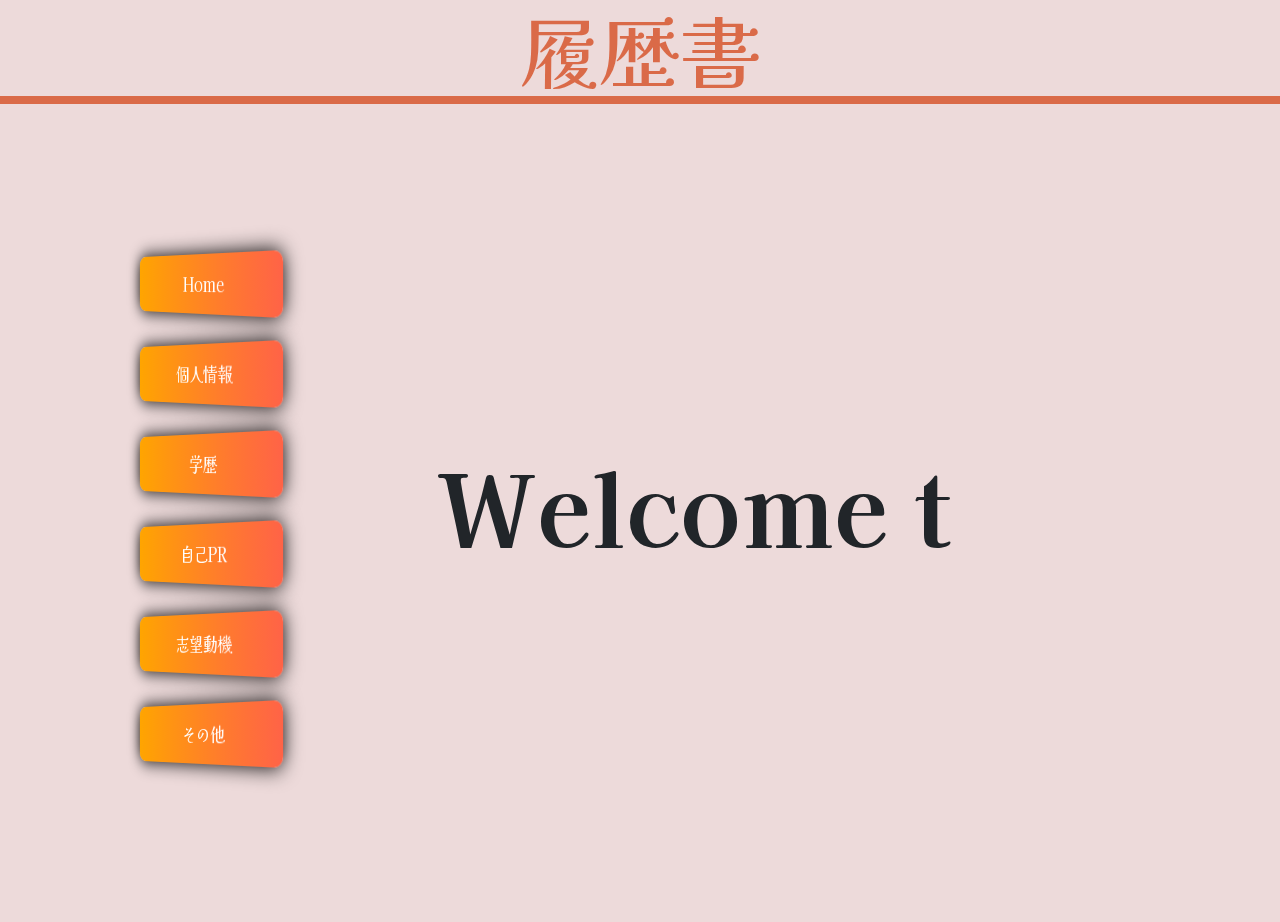
<file: index.html>
<!DOCTYPE html>
<html lang="en">
    <head>
        <meta charset="UTF-8">
        <meta name="viewport" content="width=device-width,initial-scale=1.0">
        <title>履歴書</title>
        <link rel="stylesheet" href="css/bootstrap.css">
        <link rel="stylesheet" href="css/style2.css">
        <link href="https://fonts.googleapis.com/css?family=Kaisei Opti" rel="stylesheet" type="text/css">
    </head>
    <body>
        <h1>履歴書</h1>
        <div class="container-fruid">
            <div class="row">
                <div class="list col-4">
                    <ul>
                        <li type="button" value="Toggle" onclick="show('SectionHome');">Home</li>
                        <li type="button" value="Toggle" onclick="show('Section1');">個人情報</li>
                        <li type="button" value="Toggle" onclick="show('Section2');">学歴</li>
                        <li type="button" value="Toggle" onclick="show('Section3');">自己PR</li>
                        <li type="button" value="Toggle" onclick="show('Section4');">志望動機</li>
                        <li type="button" value="Toggle" onclick="show('Section5');">その他</li>
                    </ul>
                </div>

                <main class="col-8">
                  
                  <div class="home" id="SectionHome">
                    <div>
                        <div style="text-align: center; font-family: 'Kaisei Opti'; ">
                            <div  id="text1" style="font-size: 100px; font-weight: bold;"></div><br>
                            <div  id="text2" style="font-size: 66px;"></div>
                        </div>
                    </div>
                </div>
                    <div class="info" id="Section1">
                        <div>
                            <div style="text-align: center;">
                                <table class="tg" style="table-layout: fixed; width: 661px;">
                                    <colgroup>
                                    <col style="width: 25px">
                                    <col style="width: 25px">
                                    <col style="width: 25px">
                                    <col style="width: 67px">
                                    <col style="width: 67px">
                                    <col style="width: 67px">
                                    <col style="width: 95px">
                                    <col style="width: 103px">
                                    <col style="width: 28px">
                                    <col style="width: 28px">
                                    <col style="width: 28px">
                                    <col style="width: 28px">
                                    <col style="width: 100px">
                                    </colgroup>
                                    <thead>
                                      <tr>
                                        <th class="tg-c3ow" colspan="3">フリガナ</th>
                                        <td class="tg-0pky" colspan="5">ヴオン　マイン　タン</td>
                                        <th class="tg-c3ow" colspan="5" rowspan="4"><img src="img/Picture1.jpg" alt="" style="width: 150px; height:200px;"></th>
                                      </tr>
                                      <tr>
                                        <th class="tg-c3ow" colspan="3" rowspan="2">氏名</th>
                                        <td class="tg-0pky" colspan="5" rowspan="2">VUONG MANH THANG</td>
                                      </tr>
                                      <tr>
                                      </tr>
                                      <tr>
                                        <td class="tg-c3ow" colspan="6">1998年01月24日(満24歳)</td>
                                        <td class="tg-c3ow" colspan="2">性別:　男</td>
                                      </tr>
                                    </thead>
                                    <tbody>
                                      <tr>
                                        <th class="tg-c3ow" colspan="3">フリガナ</th>
                                        <td class="tg-0pky" colspan="5">オオサカシイクノクシンイマザト５－８－５－２Ｄ</td>
                                        
                                      </tr>
                                      <tr>
                                        <th class="tg-c3ow" colspan="3" rowspan="2">現住所</th>
                                        <td class="tg-0pky" colspan="5" rowspan="2">〒544-0001<br>大阪市生野区新今里5丁目8番5号ベストレジデンス今里Ⅱ２D<br></td>
                                        <td class="tg-c3ow" colspan="5" rowspan="2">メール:<br><a onclick="copy(this)" href="#"
                                             data-toggle="tooltip" title="click to copy">vuongthang241@gmail.com</a></td>
                                      </tr>
                                      <tr>
                                      </tr>
                                      <tr>
                                        <th class="tg-c3ow" colspan="3">フリガナ</th>
                                        <td class="tg-c3ow" colspan="5">ハノイ　－　ベトナム</td>
                                        <td class="tg-c3ow" colspan="5">電話番号:</td>
                                      </tr>
                                      <tr>
                                        <th class="tg-c3ow" colspan="3" rowspan="2">出身地</th>
                                        <td class="tg-c3ow" colspan="5" rowspan="2">LIEN NGAC-DONG NGAC-BAC TU LIEM-HA NOI</td>
                                        <td class="tg-c3ow" colspan="5" rowspan="2"><a onclick="copy(this)" href="#"
                                            data-toggle="tooltip" title="click to copy">090-1133-2628</a> </td>
                                      </tr>
                                      <tr>
                                      </tr>
                                    </tbody>
                                    </table>
                                <table class="tg" style="table-layout: fixed; width: 661px; margin-top: 10px;">
                                    <colgroup>
                                        <col style="width: 195px">
                                        <col style="width: 220px">
                                        <col style="width: 120px">
                                        <col style="width: 150px">
                                        </colgroup>
                                        <thead>
                                          <tr>
                                            <th class="tg-0pky" colspan="2">言語スキル<br><br></th>
                                            <th class="tg-0pky" colspan="2">健康状態</th>
                                          </tr>
                                        </thead>
                                        <tbody>
                                          <tr>
                                            <td class="tg-0pky" colspan="2" rowspan="3"><br>母国語：ベトナム語<br>日本語：中級レベル</td>
                                            <td class="tg-c3ow" colspan="2">良好</td>
                                          </tr>
                                          <tr>
                                            <th class="tg-0pky" colspan="2">趣味</th>
                                          </tr>
                                          <tr>
                                            <td class="tg-c3ow" colspan="2">オンラインゲーム</td>
                                          </tr>
                                          <tr>
                                            <th class="tg-0pky">在留資格</th>
                                            <th class="tg-0pky">在留期限</th>
                                            <th class="tg-0pky" colspan="2">特技</th>
                                          </tr>
                                          <tr>
                                            <td class="tg-c3ow">留学</td>
                                            <td class="tg-c3ow">2023年7月22日</td>
                                            <td class="tg-c3ow" colspan="2">サッカー</td>
                                          </tr>
                                        </tbody>
                                </table>
                            </div>
                        </div>
                    </div>

                    <div class="gakko" id="Section2">
                        <div>
                            <div style="text-align: center;">
                                <table class="tg" style="table-layout: fixed; width: 661px;margin-top: 10px;">
                                    <colgroup>
                                    <col style="width: 31px">
                                    <col style="width: 45px">
                                    <col style="width: 51px">
                                    <col style="width: 31px">
                                    <col style="width: 31px">
                                    <col style="width: 31px">
                                    <col style="width: 31px">
                                    <col style="width: 31px">
                                    <col style="width: 31px">
                                    <col style="width: 31px">
                                    <col style="width: 31px">
                                    <col style="width: 31px">
                                    <col style="width: 31px">
                                    <col style="width: 31px">
                                    <col style="width: 180px">
                                    </colgroup>
                                    <thead>
                                      <tr>
                                        <th class="tg-c3ow" colspan="2">年</th>
                                        <th class="tg-c3ow">月</th>
                                        <th class="tg-c3ow" colspan="12">学歴</th>
                                      </tr>
                                    </thead>
                                    <tbody>
                                      <tr>
                                        <td class="tg-c3ow" colspan="2">2016</td>
                                        <td class="tg-c3ow">5</td>
                                        <td class="tg-0pky" colspan="12">XUAN DINH　高校　卒業</td>
                                      </tr>
                                      <tr>
                                        <td class="tg-c3ow" colspan="2">2018</td>
                                        <td class="tg-c3ow">4</td>
                                        <td class="tg-0pky" colspan="12">ファーストスタディ日本語学校　入学</td>
                                      </tr>
                                      <tr>
                                        <td class="tg-c3ow" colspan="2">2020</td>
                                        <td class="tg-c3ow">3</td>
                                        <td class="tg-0pky" colspan="12">ファーストスタディ日本語学校　卒業</td>
                                      </tr>
                                      <tr>
                                        <td class="tg-c3ow" colspan="2">2020</td>
                                        <td class="tg-c3ow">4</td>
                                        <td class="tg-0pky" colspan="12">奈良コンピュータ専門学校　ITリテラシー科　入学</td>
                                      </tr>
                                      <tr>
                                        <td class="tg-c3ow" colspan="2">2023</td>
                                        <td class="tg-c3ow">3</td>
                                        <td class="tg-0pky" colspan="12">奈良コンピュータ専門学校　ITリテラシー科　卒業見込</td>
                                      </tr>
                                      <tr>
                                        <td class="tg-0pky" colspan="2"></td>
                                        <td class="tg-0pky"></td>
                                        <td class="tg-0pky" colspan="12"> 　</td>
                                      </tr>
                                      <tr>
                                        <td class="tg-0pky" colspan="2"></td>
                                        <td class="tg-0pky"></td>
                                        <td class="tg-c3ow" colspan="12">職歴</td>
                                      </tr>
                                      <tr>
                                        <td class="tg-0pky" colspan="2"></td>
                                        <td class="tg-0pky"></td>
                                        <td class="tg-0pky" colspan="12">なし</td>
                                      </tr>
                                      <tr>
                                        <td class="tg-0pky" colspan="2"></td>
                                        <td class="tg-0pky"></td>
                                        <td class="tg-0pky" colspan="12"> 　</td>
                                      </tr>
                                    </tbody>
                                    </table>
                                <table class="tg" style="table-layout: fixed; width: 661px;margin-top: 10px;">
                                        <colgroup>
                                        <col style="width: 31px">
                                        <col style="width: 45px">
                                        <col style="width: 51px">
                                        <col style="width: 31px">
                                        <col style="width: 31px">
                                        <col style="width: 31px">
                                        <col style="width: 31px">
                                        <col style="width: 31px">
                                        <col style="width: 31px">
                                        <col style="width: 31px">
                                        <col style="width: 31px">
                                        <col style="width: 31px">
                                        <col style="width: 31px">
                                        <col style="width: 31px">
                                        <col style="width: 180px">
                                        </colgroup>
                                        <thead>
                                          <tr>
                                            <th class="tg-c3ow" colspan="2">年</th>
                                            <th class="tg-c3ow">月</th>
                                            <th class="tg-c3ow" colspan="12">免許・資格</th>
                                          </tr>
                                        </thead>
                                        <tbody>
                                          <tr>
                                            <td class="tg-c3ow" colspan="2">2018</td>
                                            <td class="tg-c3ow">12</td>
                                            <td class="tg-0pky" colspan="12">日本語能力試験N3　合格</td>
                                          </tr>
                                          <tr>
                                            <td class="tg-c3ow" colspan="2">2023</td>
                                            <td class="tg-c3ow">7</td>
                                            <td class="tg-0pky" colspan="12">日本語能力試験N2　受験予定</td>
                                          </tr>
                                          <tr>
                                            <td class="tg-c3ow" colspan="2"> 　</td>
                                            <td class="tg-c3ow"> </td>
                                            <td class="tg-0pky" colspan="12"> </td>
                                          </tr>
                                          <tr>
                                            <td class="tg-c3ow" colspan="2">　 </td>
                                            <td class="tg-c3ow"> </td>
                                            <td class="tg-0pky" colspan="12"> </td>
                                          </tr>
                                        </tbody>
                                        </table>
                            </div>
                        </div>
                    </div>

                    <div class="PR" id="Section3">
                        <div>
                            <div style="text-align: center;">
                                <table class="tg" style="table-layout: fixed; width: 546px">
                                    <colgroup>
                                    <col style="width: 661px">
                                    </colgroup>
                                    <thead>
                                      <tr>
                                        <th class="tg-0lax">自己PR</th>
                                      </tr>
                                    </thead>
                                    <tbody>
                                      <tr>
                                        <td class="tg-0lax" rowspan="2">私は今、食品工場でアルバイトしています。職場の上司から「あなたは責任感があり、仕事を最後までやり遂げますね。」と言われたことがあります。その時私はすごく嬉しく思い、印象に残っています。<br>そして、私は仕事で分からないことや困ったことがあれば上司に相談したりグループで話し合いようにします。それはトラブルをさけることが重要だからとわたしは考えるからです。</td>
                                      </tr>
                                      <tr>
                                      </tr>
                                      <tr>
                                        <th class="tg-0lax">個人のプロジェクト：</th>
                                      </tr>
                                      <tr>
                                        <td class="tg-0lax"><a target="_blank" href="https://tan998.github.io/menu-done2/">https://tan998.github.io/menu-done2/</a><br><br>
                                                            <a target="_blank" href="https://tan998.github.io/tan-sPage/">https://tan998.github.io/tan-sPage/</a></td>
                                      </tr>
                                    </tbody>
                                    </table>
                            </div>
                        </div>
                    </div>

                    <div class="sibo" id="Section4">
                        <div>
                            <div style="text-align: center;">
                              <table class="tg" style="table-layout: fixed; width: 546px">
                                <colgroup>
                                <col style="width: 546px">
                                </colgroup>
                                <thead>
                                  <tr>
                                    <th class="tg-lvth">志望動機</th>
                                  </tr>
                                </thead>
                                <tbody>
                                  <tr>
                                    <td class="tg-dxbu" rowspan="2">プログラミング関連のことを学び知識を得ることが好きです。<br>C,C++,Webについて知識ベースがある,illustrator スキルも持っていますので学習したことを活かしたいと思い志望しました<br></td>
                                  </tr>
                                  <tr>
                                  </tr>
                                  <tr>
                                    <th class="tg-baqh">本人希望記入欄<br></th>
                                  </tr>
                                  <tr>
                                    <td class="tg-0lax">貴社の規定に準じます。<br></td>
                                  </tr>
                                </tbody>
                                </table>
                            </div>
                        </div>
                    </div>

                    <div class="sibo" id="Section5">
                      <div>
                          <div style="text-align: center;">
                            <table class="tg" style="table-layout: fixed; width: 694px">
                              <colgroup>
                              <col style="width: 95px">
                              <col style="width: 220px">
                              <col style="width: 102px">
                              <col style="width: 112px">
                              <col style="width: 197px">
                              </colgroup>
                              <thead>
                                <tr>
                                  <td class="tg-c3ow" colspan="2" rowspan="2"><span style="font-weight:bold">最寄り駅</span><br><br>近鉄今里駅</td>
                                  <td class="tg-c3ow" colspan="2" rowspan="2"><span style="font-weight:bold">扶養家族（配偶者を除く）</span><br><br>　　　　　　　　　　なし</td>
                                  <td class="tg-c3ow"><span style="font-weight:bold">配偶者</span><br><span>　　　　　　　　　　　　</span>無</td>
                                </tr>
                                <tr>
                                  <td class="tg-c3ow"><span style="font-weight:bold">配偶者の扶養義務</span><br>　　　　　　　　　　　　無</td>
                                </tr>
                              </thead>
                              <tbody>
                                <tr>
                                  <th class="tg-c3ow">緊急連絡先</th>
                                  <td class="tg-c3ow">奈良コンピュータ専門学校</td>
                                  <th class="tg-c3ow" colspan="2">電話番号</th>
                                  <td class="tg-c3ow">0742-41-5001</td>
                                </tr>
                                <tr>
                                  <th class="tg-c3ow">住所</th>
                                  <td class="tg-c3ow" colspan="4">〒631-0832　奈良市西大寺新田町1-15</td>
                                </tr>
                              </tbody>
                              </table>
                          </div>
                      </div>
                  </div>
                </main>
            </div>
        </div>
        
        <!--<script src="./js/popper.min.js"></script>
        
        -->
    </body>
    <script src="js/show.js"></script>
    <script src="js/bg-color.js"></script>
    <script src="https://cdn.jsdelivr.net/npm/bootstrap@5.2.3/dist/js/bootstrap.bundle.min.js"></script>
    <script>
        const popoverTriggerList = document.querySelectorAll('[data-bs-toggle="popover"]')
        const popoverList = [...popoverTriggerList].map(popoverTriggerEl => new bootstrap.Popover(popoverTriggerEl))

        const tooltipTriggerList = document.querySelectorAll('[data-bs-toggle="tooltip"]')
const tooltipList = [...tooltipTriggerList].map(tooltipTriggerEl => new bootstrap.Tooltip(tooltipTriggerEl))
    </script>
</html>
</file>
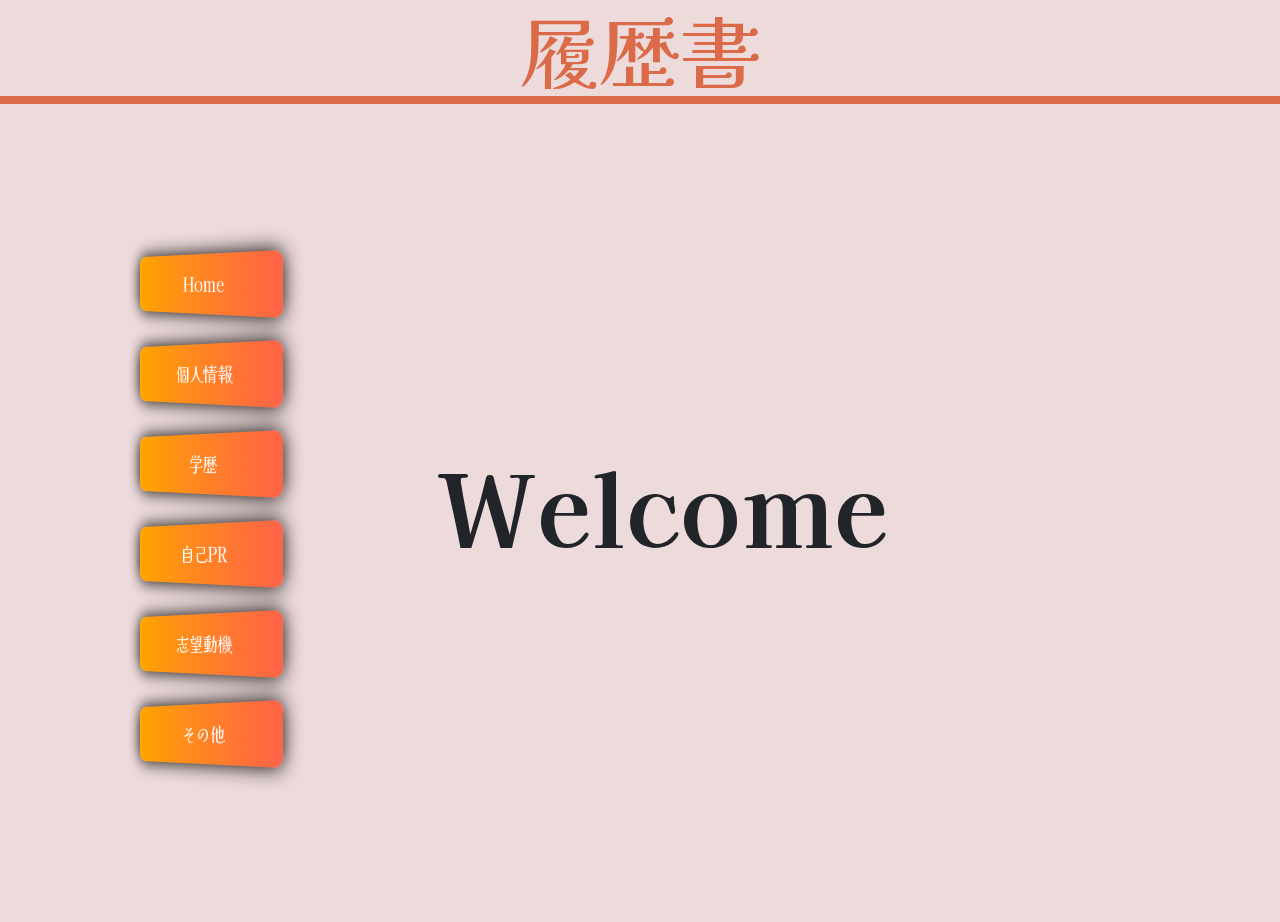
<file: index2.html>
<!DOCTYPE html>
<html lang="en">
    <head>
        <meta charset="UTF-8">
        <meta name="viewport" content="width=device-width,initial-scale=1.0">
        <title>履歴書</title>
        <link rel="stylesheet" href="css/bootstrap.css">
        <link rel="stylesheet" href="css/style2.css">
        <link href="https://fonts.googleapis.com/css?family=Kaisei Opti" rel="stylesheet" type="text/css">
    </head>
    <body>
        <h1>履歴書</h1>
        <div class="container-fruid">
            <div class="row">
                <div class="list col-4">
                    <ul>
                        <li type="button" value="Toggle" onclick="show('SectionHome');">Home</li>
                        <li type="button" value="Toggle" onclick="show('Section1');">個人情報</li>
                        <li type="button" value="Toggle" onclick="show('Section2');">学歴</li>
                        <li type="button" value="Toggle" onclick="show('Section3');">自己PR</li>
                        <li type="button" value="Toggle" onclick="show('Section4');">志望動機</li>
                        <li type="button" value="Toggle" onclick="show('Section5');">その他</li>
                    </ul>
                </div>

                <main class="col-8">
                  
                  <div class="home" id="SectionHome">
                    <div>
                        <div style="text-align: center; font-family: 'Kaisei Opti'; ">
                            <div  id="text1" style="font-size: 100px; font-weight: bold;"></div><br>
                            <div  id="text2" style="font-size: 66px;"></div>
                        </div>
                    </div>
                </div>
                    <div class="info" id="Section1">
                        <div>
                            <div style="text-align: center;">
                                <table class="tg" style="table-layout: fixed; width: 661px;">
                                    <colgroup>
                                    <col style="width: 25px">
                                    <col style="width: 25px">
                                    <col style="width: 25px">
                                    <col style="width: 67px">
                                    <col style="width: 67px">
                                    <col style="width: 67px">
                                    <col style="width: 95px">
                                    <col style="width: 103px">
                                    <col style="width: 28px">
                                    <col style="width: 28px">
                                    <col style="width: 28px">
                                    <col style="width: 28px">
                                    <col style="width: 100px">
                                    </colgroup>
                                    <thead>
                                      <tr>
                                        <th class="tg-c3ow" colspan="3">フリガナ</th>
                                        <td class="tg-0pky" colspan="5">ヴオン　マイン　タン</td>
                                        <th class="tg-c3ow" colspan="5" rowspan="4"><img src="img/Picture1.jpg" alt="" style="width: 150px; height:200px;"></th>
                                      </tr>
                                      <tr>
                                        <th class="tg-c3ow" colspan="3" rowspan="2">氏名</th>
                                        <td class="tg-0pky" colspan="5" rowspan="2">VUONG MANH THANG</td>
                                      </tr>
                                      <tr>
                                      </tr>
                                      <tr>
                                        <td class="tg-c3ow" colspan="6">1998年01月24日(満24歳)</td>
                                        <td class="tg-c3ow" colspan="2">性別:　男</td>
                                      </tr>
                                    </thead>
                                    <tbody>
                                      <tr>
                                        <th class="tg-c3ow" colspan="3">フリガナ</th>
                                        <td class="tg-0pky" colspan="5">オオサカシイクノクシンイマザト５－８－５－２Ｄ</td>
                                        
                                      </tr>
                                      <tr>
                                        <th class="tg-c3ow" colspan="3" rowspan="2">現住所</th>
                                        <td class="tg-0pky" colspan="5" rowspan="2">〒544-0001<br>大阪市生野区新今里5丁目8番5号ベストレジデンス今里Ⅱ２D<br></td>
                                        <td class="tg-c3ow" colspan="5" rowspan="2">メール:<br><a onclick="copy(this)" href="#"
                                             data-toggle="tooltip" title="click to copy">vuongthang241@gmail.com</a></td>
                                      </tr>
                                      <tr>
                                      </tr>
                                      <tr>
                                        <th class="tg-c3ow" colspan="3">フリガナ</th>
                                        <td class="tg-c3ow" colspan="5">ハノイ　－　ベトナム</td>
                                        <td class="tg-c3ow" colspan="5">電話番号:</td>
                                      </tr>
                                      <tr>
                                        <th class="tg-c3ow" colspan="3" rowspan="2">出身地</th>
                                        <td class="tg-c3ow" colspan="5" rowspan="2">LIEN NGAC-DONG NGAC-BAC TU LIEM-HA NOI</td>
                                        <td class="tg-c3ow" colspan="5" rowspan="2"><a onclick="copy(this)" href="#"
                                            data-toggle="tooltip" title="click to copy">090-1133-2628</a> </td>
                                      </tr>
                                      <tr>
                                      </tr>
                                    </tbody>
                                    </table>
                                <table class="tg" style="table-layout: fixed; width: 661px; margin-top: 10px;">
                                    <colgroup>
                                        <col style="width: 195px">
                                        <col style="width: 220px">
                                        <col style="width: 120px">
                                        <col style="width: 150px">
                                        </colgroup>
                                        <thead>
                                          <tr>
                                            <th class="tg-0pky" colspan="2">言語スキル<br><br></th>
                                            <th class="tg-0pky" colspan="2">健康状態</th>
                                          </tr>
                                        </thead>
                                        <tbody>
                                          <tr>
                                            <td class="tg-0pky" colspan="2" rowspan="3"><br>母国語：ベトナム語<br>日本語：中級レベル</td>
                                            <td class="tg-c3ow" colspan="2">良好</td>
                                          </tr>
                                          <tr>
                                            <th class="tg-0pky" colspan="2">趣味</th>
                                          </tr>
                                          <tr>
                                            <td class="tg-c3ow" colspan="2">オンラインゲーム</td>
                                          </tr>
                                          <tr>
                                            <th class="tg-0pky">在留資格</th>
                                            <th class="tg-0pky">在留期限</th>
                                            <th class="tg-0pky" colspan="2">特技</th>
                                          </tr>
                                          <tr>
                                            <td class="tg-c3ow">留学</td>
                                            <td class="tg-c3ow">2023年7月22日</td>
                                            <td class="tg-c3ow" colspan="2">サッカー</td>
                                          </tr>
                                        </tbody>
                                </table>
                            </div>
                        </div>
                    </div>

                    <div class="gakko" id="Section2">
                        <div>
                            <div style="text-align: center;">
                                <table class="tg" style="table-layout: fixed; width: 661px;margin-top: 10px;">
                                    <colgroup>
                                    <col style="width: 31px">
                                    <col style="width: 45px">
                                    <col style="width: 51px">
                                    <col style="width: 31px">
                                    <col style="width: 31px">
                                    <col style="width: 31px">
                                    <col style="width: 31px">
                                    <col style="width: 31px">
                                    <col style="width: 31px">
                                    <col style="width: 31px">
                                    <col style="width: 31px">
                                    <col style="width: 31px">
                                    <col style="width: 31px">
                                    <col style="width: 31px">
                                    <col style="width: 180px">
                                    </colgroup>
                                    <thead>
                                      <tr>
                                        <th class="tg-c3ow" colspan="2">年</th>
                                        <th class="tg-c3ow">月</th>
                                        <th class="tg-c3ow" colspan="12">学歴</th>
                                      </tr>
                                    </thead>
                                    <tbody>
                                      <tr>
                                        <td class="tg-c3ow" colspan="2">2016</td>
                                        <td class="tg-c3ow">5</td>
                                        <td class="tg-0pky" colspan="12">XUAN DINH　高校　卒業</td>
                                      </tr>
                                      <tr>
                                        <td class="tg-c3ow" colspan="2">2018</td>
                                        <td class="tg-c3ow">4</td>
                                        <td class="tg-0pky" colspan="12">ファーストスタディ日本語学校　入学</td>
                                      </tr>
                                      <tr>
                                        <td class="tg-c3ow" colspan="2">2020</td>
                                        <td class="tg-c3ow">3</td>
                                        <td class="tg-0pky" colspan="12">ファーストスタディ日本語学校　卒業</td>
                                      </tr>
                                      <tr>
                                        <td class="tg-c3ow" colspan="2">2020</td>
                                        <td class="tg-c3ow">4</td>
                                        <td class="tg-0pky" colspan="12">奈良コンピュータ専門学校　ITリテラシー科　入学</td>
                                      </tr>
                                      <tr>
                                        <td class="tg-c3ow" colspan="2">2023</td>
                                        <td class="tg-c3ow">3</td>
                                        <td class="tg-0pky" colspan="12">奈良コンピュータ専門学校　ITリテラシー科　卒業見込</td>
                                      </tr>
                                      <tr>
                                        <td class="tg-0pky" colspan="2"></td>
                                        <td class="tg-0pky"></td>
                                        <td class="tg-0pky" colspan="12"> 　</td>
                                      </tr>
                                      <tr>
                                        <td class="tg-0pky" colspan="2"></td>
                                        <td class="tg-0pky"></td>
                                        <td class="tg-c3ow" colspan="12">職歴</td>
                                      </tr>
                                      <tr>
                                        <td class="tg-0pky" colspan="2"></td>
                                        <td class="tg-0pky"></td>
                                        <td class="tg-0pky" colspan="12">なし</td>
                                      </tr>
                                      <tr>
                                        <td class="tg-0pky" colspan="2"></td>
                                        <td class="tg-0pky"></td>
                                        <td class="tg-0pky" colspan="12"> 　</td>
                                      </tr>
                                    </tbody>
                                    </table>
                                <table class="tg" style="table-layout: fixed; width: 661px;margin-top: 10px;">
                                        <colgroup>
                                        <col style="width: 31px">
                                        <col style="width: 45px">
                                        <col style="width: 51px">
                                        <col style="width: 31px">
                                        <col style="width: 31px">
                                        <col style="width: 31px">
                                        <col style="width: 31px">
                                        <col style="width: 31px">
                                        <col style="width: 31px">
                                        <col style="width: 31px">
                                        <col style="width: 31px">
                                        <col style="width: 31px">
                                        <col style="width: 31px">
                                        <col style="width: 31px">
                                        <col style="width: 180px">
                                        </colgroup>
                                        <thead>
                                          <tr>
                                            <th class="tg-c3ow" colspan="2">年</th>
                                            <th class="tg-c3ow">月</th>
                                            <th class="tg-c3ow" colspan="12">免許・資格</th>
                                          </tr>
                                        </thead>
                                        <tbody>
                                          <tr>
                                            <td class="tg-c3ow" colspan="2">2018</td>
                                            <td class="tg-c3ow">12</td>
                                            <td class="tg-0pky" colspan="12">日本語能力試験N3　合格</td>
                                          </tr>
                                          <tr>
                                            <td class="tg-c3ow" colspan="2">2023</td>
                                            <td class="tg-c3ow">7</td>
                                            <td class="tg-0pky" colspan="12">日本語能力試験N2　受験予定</td>
                                          </tr>
                                          <tr>
                                            <td class="tg-c3ow" colspan="2"> 　</td>
                                            <td class="tg-c3ow"> </td>
                                            <td class="tg-0pky" colspan="12"> </td>
                                          </tr>
                                          <tr>
                                            <td class="tg-c3ow" colspan="2">　 </td>
                                            <td class="tg-c3ow"> </td>
                                            <td class="tg-0pky" colspan="12"> </td>
                                          </tr>
                                        </tbody>
                                        </table>
                            </div>
                        </div>
                    </div>

                    <div class="PR" id="Section3">
                        <div>
                            <div style="text-align: center;">
                                <table class="tg" style="table-layout: fixed; width: 546px">
                                    <colgroup>
                                    <col style="width: 661px">
                                    </colgroup>
                                    <thead>
                                      <tr>
                                        <th class="tg-0lax">自己PR</th>
                                      </tr>
                                    </thead>
                                    <tbody>
                                      <tr>
                                        <td class="tg-0lax" rowspan="2">私は今、食品工場でアルバイトしています。職場の上司から「あなたは責任感があり、仕事を最後までやり遂げますね。」と言われたことがあります。その時私はすごく嬉しく思い、印象に残っています。<br>そして、私は仕事で分からないことや困ったことがあれば上司に相談したりグループで話し合いようにします。それはトラブルをさけることが重要だからとわたしは考えるからです。</td>
                                      </tr>
                                      <tr>
                                      </tr>
                                      <tr>
                                        <th class="tg-0lax">個人のプロジェクト：</th>
                                      </tr>
                                      <tr>
                                        <td class="tg-0lax"><a target="_blank" href="https://tan998.github.io/menu-done2/">https://tan998.github.io/menu-done2/</a><br><br>
                                                            <a target="_blank" href="https://tan998.github.io/tan-sPage/">https://tan998.github.io/tan-sPage/</a></td>
                                      </tr>
                                    </tbody>
                                    </table>
                            </div>
                        </div>
                    </div>

                    <div class="sibo" id="Section4">
                        <div>
                            <div style="text-align: center;">
                              <table class="tg" style="table-layout: fixed; width: 546px">
                                <colgroup>
                                <col style="width: 546px">
                                </colgroup>
                                <thead>
                                  <tr>
                                    <th class="tg-lvth">志望動機</th>
                                  </tr>
                                </thead>
                                <tbody>
                                  <tr>
                                    <td class="tg-dxbu" rowspan="2">プログラミング関連のことを学び知識を得ることが好きです。<br>C,C++,Webについて知識ベースがある,illustrator スキルも持っていますので学習したことを活かしたいと思い志望しました<br></td>
                                  </tr>
                                  <tr>
                                  </tr>
                                  <tr>
                                    <th class="tg-baqh">本人希望記入欄<br></th>
                                  </tr>
                                  <tr>
                                    <td class="tg-0lax">貴社の規定に準じます。<br></td>
                                  </tr>
                                </tbody>
                                </table>
                            </div>
                        </div>
                    </div>

                    <div class="sibo" id="Section5">
                      <div>
                          <div style="text-align: center;">
                            <table class="tg" style="table-layout: fixed; width: 694px">
                              <colgroup>
                              <col style="width: 95px">
                              <col style="width: 220px">
                              <col style="width: 102px">
                              <col style="width: 112px">
                              <col style="width: 197px">
                              </colgroup>
                              <thead>
                                <tr>
                                  <td class="tg-c3ow" colspan="2" rowspan="2"><span style="font-weight:bold">最寄り駅</span><br><br>近鉄今里駅</td>
                                  <td class="tg-c3ow" colspan="2" rowspan="2"><span style="font-weight:bold">扶養家族（配偶者を除く）</span><br><br>　　　　　　　　　　なし</td>
                                  <td class="tg-c3ow"><span style="font-weight:bold">配偶者</span><br><span>　　　　　　　　　　　　</span>無</td>
                                </tr>
                                <tr>
                                  <td class="tg-c3ow"><span style="font-weight:bold">配偶者の扶養義務</span><br>　　　　　　　　　　　　無</td>
                                </tr>
                              </thead>
                              <tbody>
                                <tr>
                                  <th class="tg-c3ow">緊急連絡先</th>
                                  <td class="tg-c3ow">奈良コンピュータ専門学校</td>
                                  <th class="tg-c3ow" colspan="2">電話番号</th>
                                  <td class="tg-c3ow">0742-41-5001</td>
                                </tr>
                                <tr>
                                  <th class="tg-c3ow">住所</th>
                                  <td class="tg-c3ow" colspan="4">〒631-0832　奈良市西大寺新田町1-15</td>
                                </tr>
                              </tbody>
                              </table>
                          </div>
                      </div>
                  </div>
                </main>
            </div>
        </div>
        
        <!--<script src="./js/popper.min.js"></script>
        
        -->
    </body>
    <script src="js/show.js"></script>
    <script src="js/bg-color.js"></script>
    <script src="https://cdn.jsdelivr.net/npm/bootstrap@5.2.3/dist/js/bootstrap.bundle.min.js"></script>
    <script>
        const popoverTriggerList = document.querySelectorAll('[data-bs-toggle="popover"]')
        const popoverList = [...popoverTriggerList].map(popoverTriggerEl => new bootstrap.Popover(popoverTriggerEl))

        const tooltipTriggerList = document.querySelectorAll('[data-bs-toggle="tooltip"]')
const tooltipList = [...tooltipTriggerList].map(tooltipTriggerEl => new bootstrap.Tooltip(tooltipTriggerEl))
    </script>
</html>
</file>
<file: css/style2.css>
body{
                margin: 0;
                min-width: 500px;
                /*height: 100vh;
                display: flex;
                align-items: center;*/
                background: rgba(235, 214, 214, 0.904);
                
            }
            ul{
                padding: 0;
                list-style-type: none;
            }
            ul li {
                box-sizing: border-box;
                width: 10em;
                height: 3em;
                font-size: 20px;
                border-radius: 0.5em;
                margin: 1.5em;
                box-shadow:  0 0 1em black;
                color: white;
                font-family: Kaisei Opti, sans-serif;
                text-transform: capitalize;
                line-height: 3em;
                transition: 0.3s;
                cursor: pointer;
            }
            /*ul li:nth-child(odd){
                background: linear-gradient(to right, orange, tomato);
                text-align: left;
                padding-left: 10%;
                transform: perspective(500px) rotateY(45deg);
            }*/
            ul li{
                background: linear-gradient(to right, orange, tomato);
                text-align: center;
                transform: perspective(600px) rotateY(-45deg);
            }
            /*ul li:nth-child(odd):hover {
                transform: perspective(200px) rotateY(45deg);
                padding-left: 5%;
            }*/
            ul li:hover {
                transform: perspective(200px) rotateY(-45deg);
                padding-right: 5%;
            }
            main {
                display: flex;
                align-items: center;
                justify-content: left;
                height: 90vh;
            }
            main .home{
                align-items: center;
                justify-content: center;
            }
            /*.list ul {
                position: fixed;
                padding-top: 10%;
                padding-bottom: 10%;
            }*/
            .list {
                display: flex;
                align-items: center;
                justify-content: center;
                height: 90vh;
            }


        .fade {
            animation: fade-in 1s;
            opacity: 1;
            }

            .fade2 {
                animation: fade-in 1s;
                opacity: 1;
                animation-delay: 2s;
                }

        @keyframes fade-in {
            from {
              opacity: 0;
            }
            to {
              opacity: 1;
            }
        }
        #SectionHome {
            animation: fade-in 2s;
        }
        #Section1 {
            display: none;
        }
        #Section2 {
            display: none;
        }
        #Section3 {
            display: none;
        }
        #Section4 {
            display: none;
        }
        #Section5 {
            display: none;
        }
        /*table css*/
        .tg  {border-collapse:collapse;border-spacing:0;}
        .tg td{border-color:black;border-style:solid;border-width:1px;font-family:Arial, sans-serif;font-size:16px;
        overflow:hidden;padding:10px 5px;word-break:normal;}
        .tg th{border-color:black;border-style:solid;border-width:1px;font-family:Arial, sans-serif;font-size:16px;overflow:hidden;padding:10px 5px;word-break:normal;}
        .tg .tg-c3ow{border-color:inherit;text-align:center;vertical-align:top}
        .tg .tg-0pky{border-color:inherit;text-align:left;vertical-align:top}
        .tg .tg-0lax{text-align:left;vertical-align:top}

        h1 {
            --s: 0.1em;   /* the thickness of the line */
            --c: #da6a48; /* the color */
            
            color: #0000;
            padding-bottom: var(--s);
            background: 
              linear-gradient(90deg,var(--c) 50%,#000 0) calc(100% - var(--_p,0%))/200% 100%,
              linear-gradient(var(--c) 0 0) 0% 100%/var(--_p,0%) var(--s) no-repeat;
            -webkit-background-clip: text,padding-box;
                    background-clip: text,padding-box;
            transition: 0.5s;
          }
          h1:hover {--_p: 100%}
          
          h1 {
            display: flex;
            align-items: center;
            justify-content: center;
            font-family: Kaisei Opti, sans-serif;
            font-size: 5rem;
            cursor: pointer;
          }
</file>
